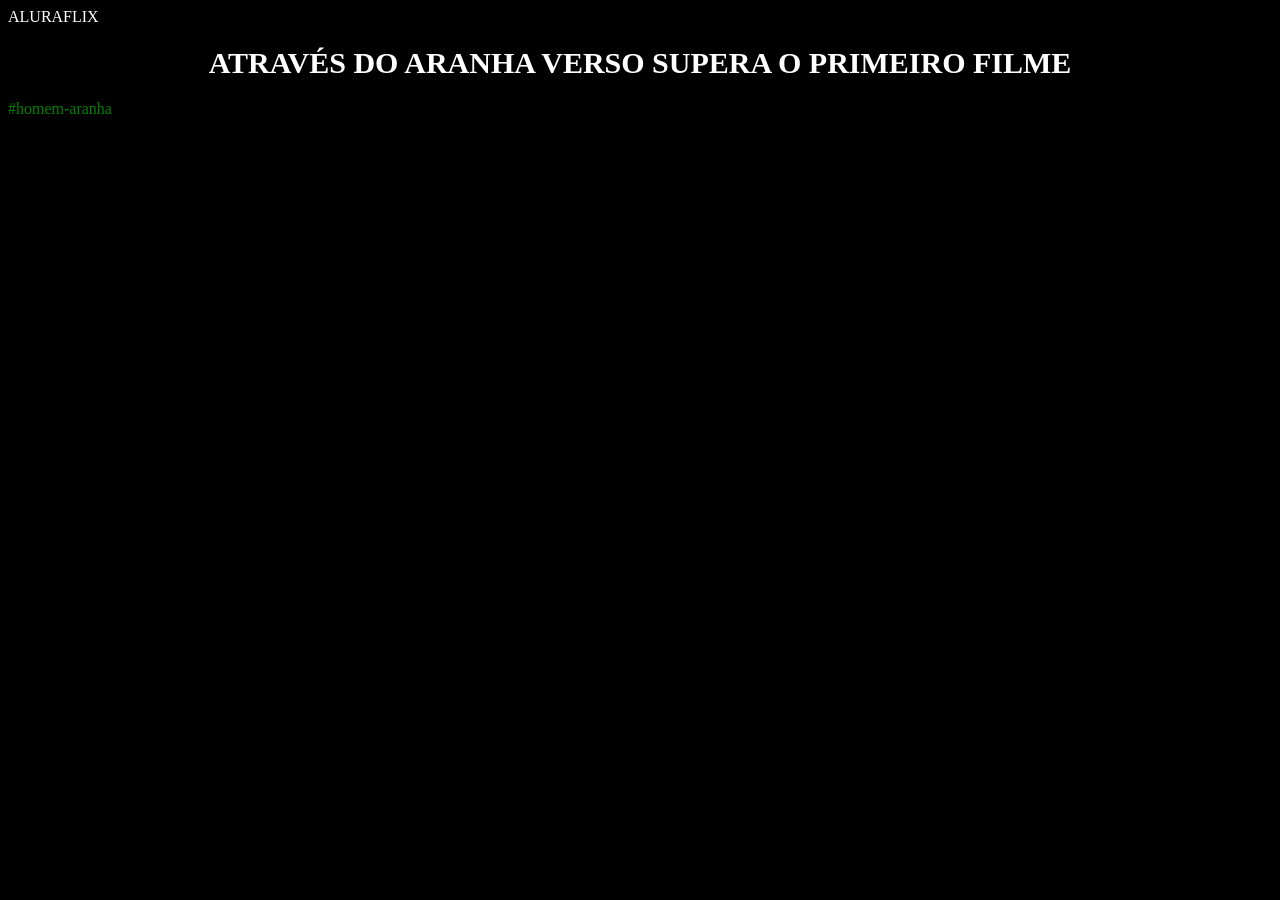
<file: index.html>
<!DOCTYPE html>
<html lang="pt-br">
<head>
  <meta charset="UTF-8">
  <meta name="viewport" content="width=device-width, initial-scale=1.0">
  <title>ALURAFLIX</title>
<link rel="stylesheet" href="style.css">
</head>
<body>
    <header>ALURAFLIX</header>
    <div>

      <h1>através do aranha verso supera o primeiro filme</h1>
      <p>#homem-aranha</p>
    </div>
    
      <iframe width="560" height="315" src="https://www.youtube.com/embed/gt_fAE1Eg2Q?si=CDTyvthGfAlG7Rku" title="YouTube video player" frameborder="0" allow="accelerometer; autoplay; clipboard-write; encrypted-media; gyroscope; picture-in-picture; web-share" referrerpolicy="strict-origin-when-cross-origin" allowfullscreen></iframe>
  </body>
</html>
</file>
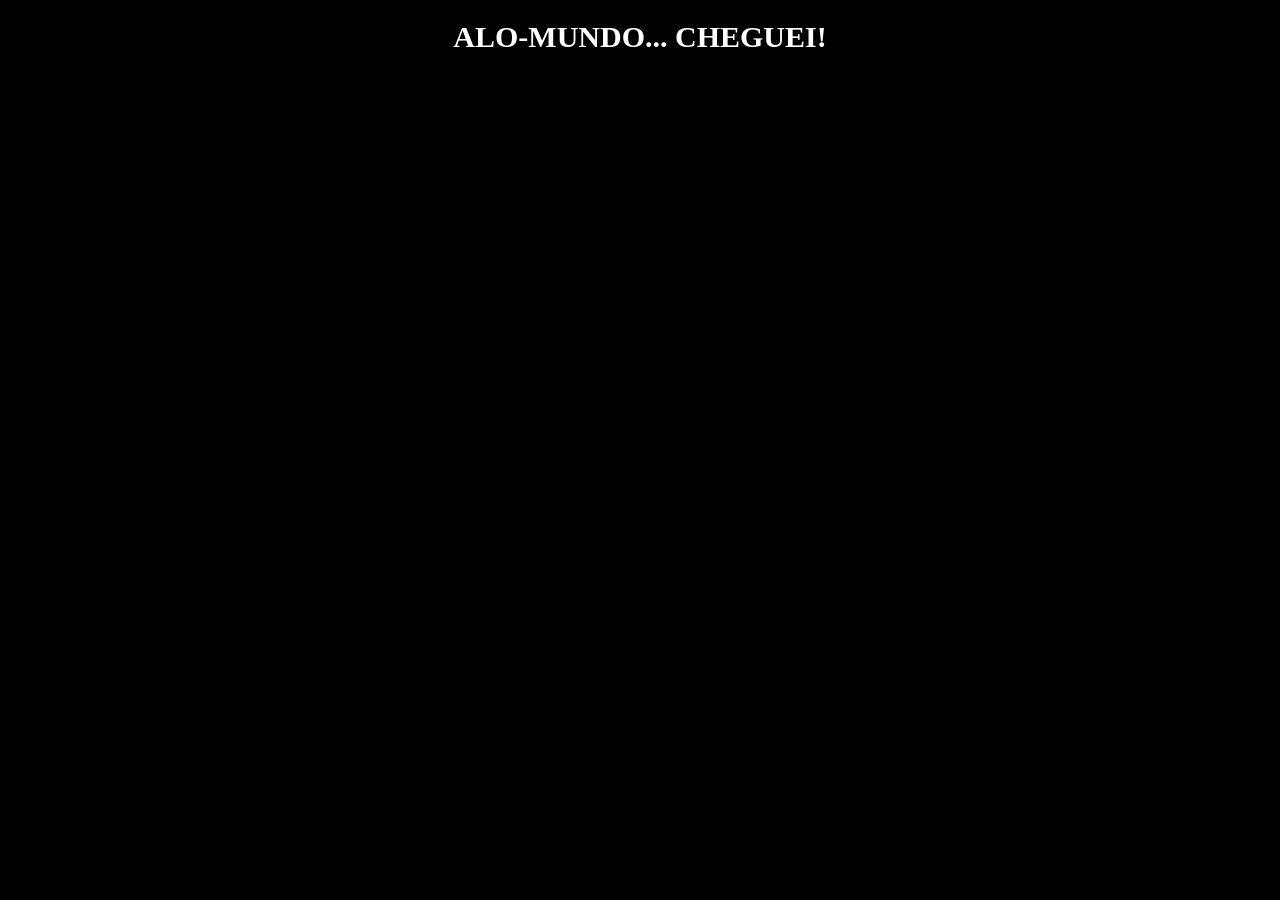
<file: potifolio.html>
<!DOCTYPE html>
<html lang="pt-br">
<head>
    <meta charset="UTF-8">
    <meta name="viewport" content="width=device-width, initial-scale=1.0">
    <title>primeira pagina</title><link rel="stylesheet" href="style.css">
</head>
<body>
  <h1>ALO-MUNDO... CHEGUEI!</h1>  
</body>
</html>
</file>
<file: style.css>
body {
    background-color: rgb(0, 0, 0);
    color: rgb(255, 255, 255);
}

h1{
   font-size: 30px;          /*tamanho da fonte*/
  text-align: center;        /*centralizando*/
  text-transform:uppercase;  /*letras maíusculas*/
}

p {
font-size: 16px;
color: green;
}
</file>
